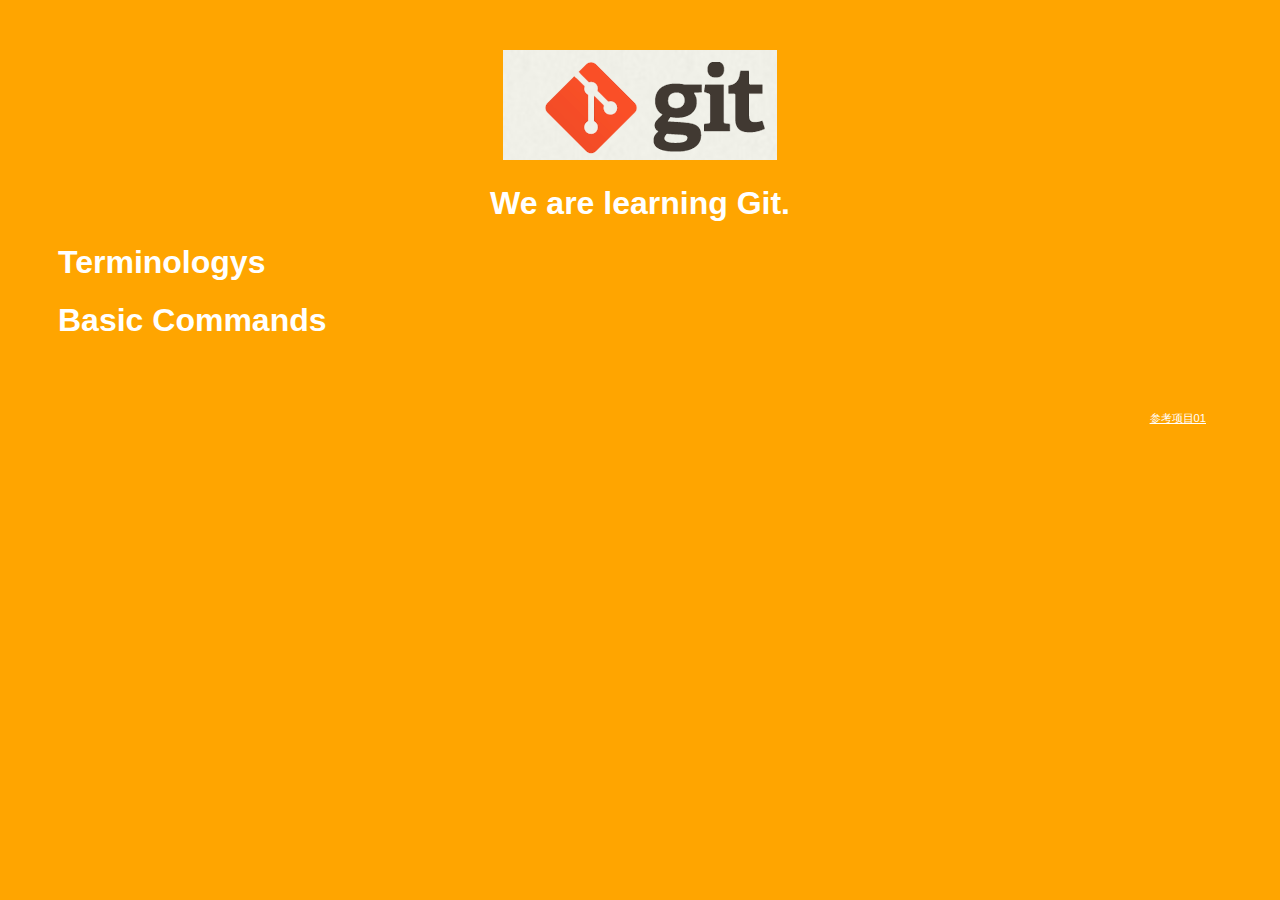
<file: index.htm>
<!DOCTYPE html>
<html>
<head>
    <title>Git Demo</title>
    <link rel="stylesheet" type="text/css" href="styles/style.css">
</head>
<body>
    <header>
        <img id="header-img" src="images/git-logo.png">
        <h1 id='header-words'>We are learning Git.</h1> 
    </header>

    <section>
        <div class="accordion"><h1>Terminologys</h1></div>
            <div class="panel">
                <ol>
                    <li>config</li>
                    <li>add</li>
                    <li>fast forward</li>
                    <li></li>
                    <li></li>
                    <li></li>
                    <li></li>
                    <li></li>
                    <li></li>
                    <li></li>
                </ol>     
            </div>
        <div class="accordion"><h1>Basic Commands</h1></div>
            <div class="panel">
                <ol>
                    <li>git config</li>
                    <li>git mv</li>
                    <li>git rm</li>
                    <li>add</li>
                    <li>commit</li>
                    <li>stash</li>
                    <li>log</li>
                    <li></li>
                    <li></li>
                    <li></li>
                    <li></li>
                    <li></li>
                </ol>
            </div>
        </div>
<footer>
	<p>
		<a href="https://github.com/TTN-js/unforGITtable">参考项目01 </a>	</p>
</footer> 

 </section>
     
    <script src="js/script.js"></script> 
</body>
</html>
</file>
<file: styles/style.css>
body{
  background-color: orange;
  font-family: 'Monaco', sans-serif;
  color: white;
}

body a{
  color: white;
}

header{
  text-align: center;
  margin-top: 50px;
}

h3{
  color: red;
}

header-img{
  width: 400px;
}

header-words{
  line-height: 10px;
  font-size: 50px;
  font-family: 'Monaco', sans-serif;
  margin-bottom: 75px;
}

section{
  padding: 0 50px 0px 50px;
  text-align: left;
}

div.accordion {
  cursor: pointer;
  border: none;
  outline: none;
}

div.accordion.active, div.accordion:hover {
  background-color: white;
  color: #1D2031;
}

div.panel {
  padding: 0 18px 0 0;
  display: none;
}

footer{
right:0;
bottom:0;
position: relative;
padding: 10px 1rem 10px 0;
margin-top: 50px;
font-size: 0.7em;
text-align: right;
}
footer p{
margin-bottom:0;}
</file>
